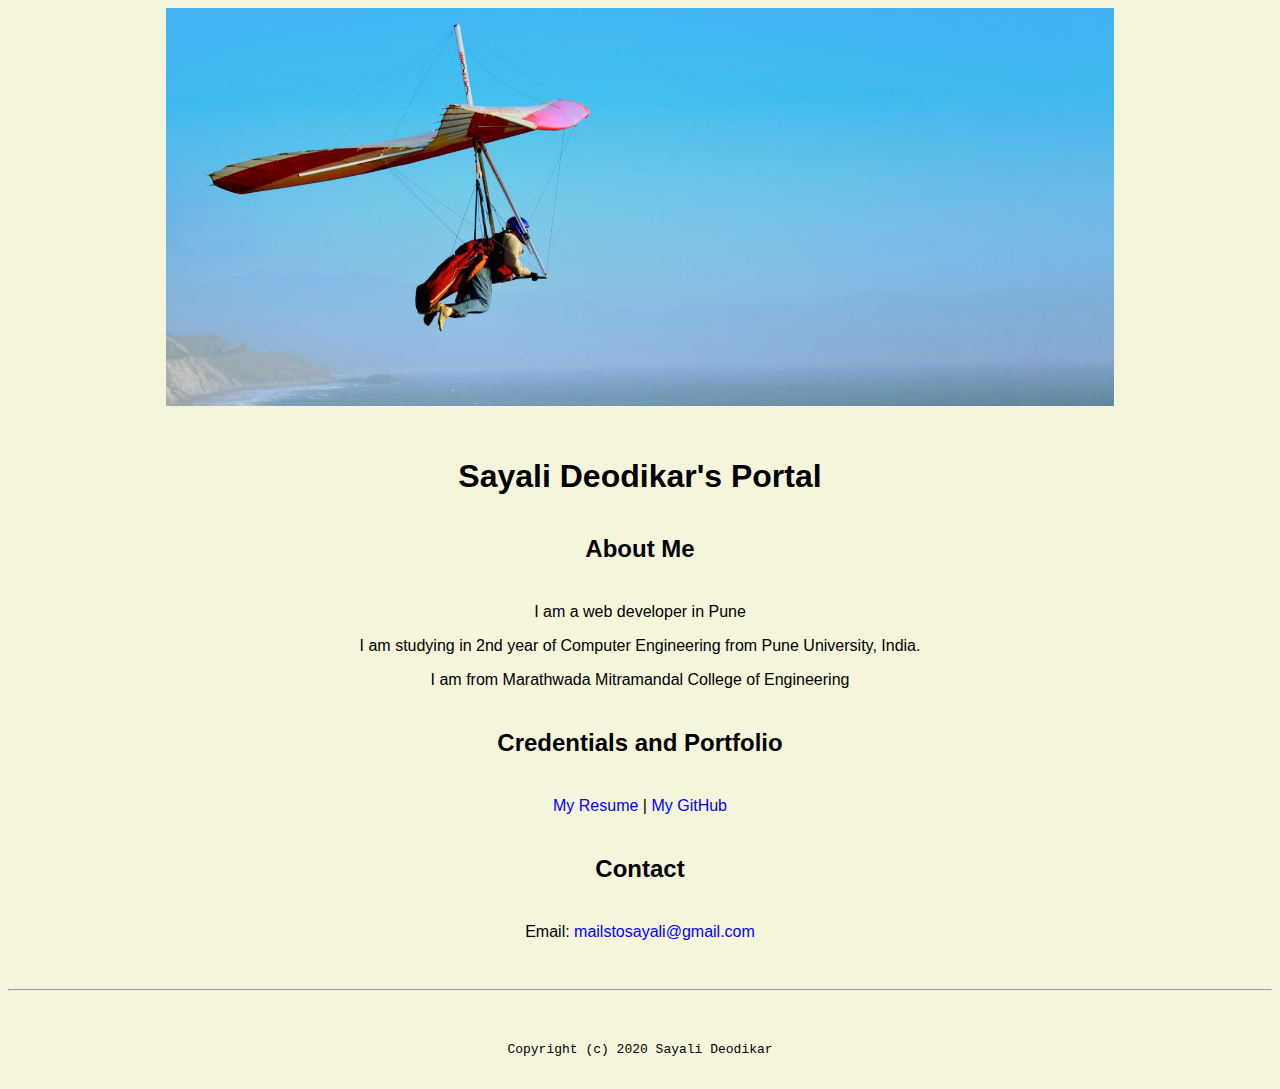
<file: index.html>
<!doctype html>

<!-- this is a comment for human! -->

<html lang="en">

  <header>
  <title> Sayali Deodikar's Portal </title>
  <link rel="stylesheet" href="css/master.css">
  <link rel="FaviconIcon" href="favicon.ico" type="image/x-icon">
  <link rel="shortcut" href="favicon.ico" type="image/x-icon">
  <meta name="viewport" content="width=device-width,initial-scale=1, shrink-to-fit=no">
  <meta name="name" content="Sayali Deodikar's Portal">
  <meta name="robarts" content="noindex , nofollow">
  </header>

  <body>
  <img src="images/banner.jpg" width="75%" alt="banner">
  <h1>Sayali Deodikar's Portal</h1>
  <h2> About Me</h2>
  <p> I am a web developer in Pune </p>
  <p> I am studying in 2nd year of Computer Engineering from Pune University, India. </p>
  <p> I am from Marathwada Mitramandal College of Engineering </p>
  <h2> Credentials and Portfolio </h2>

  <p><a href="resume.html"> My Resume </a> |<a href="https://github.com/sayalideodikar"> My GitHub </a> </p>
  <h2> Contact </h2>

  <p>Email: <a href="mailto:mailstosayali@gmail.com">mailstosayali@gmail.com</a></p>
  </body>

  <footer>
  <hr>
  <code> Copyright (c) 2020 Sayali Deodikar </code>

  </footer>

</html>
</file>
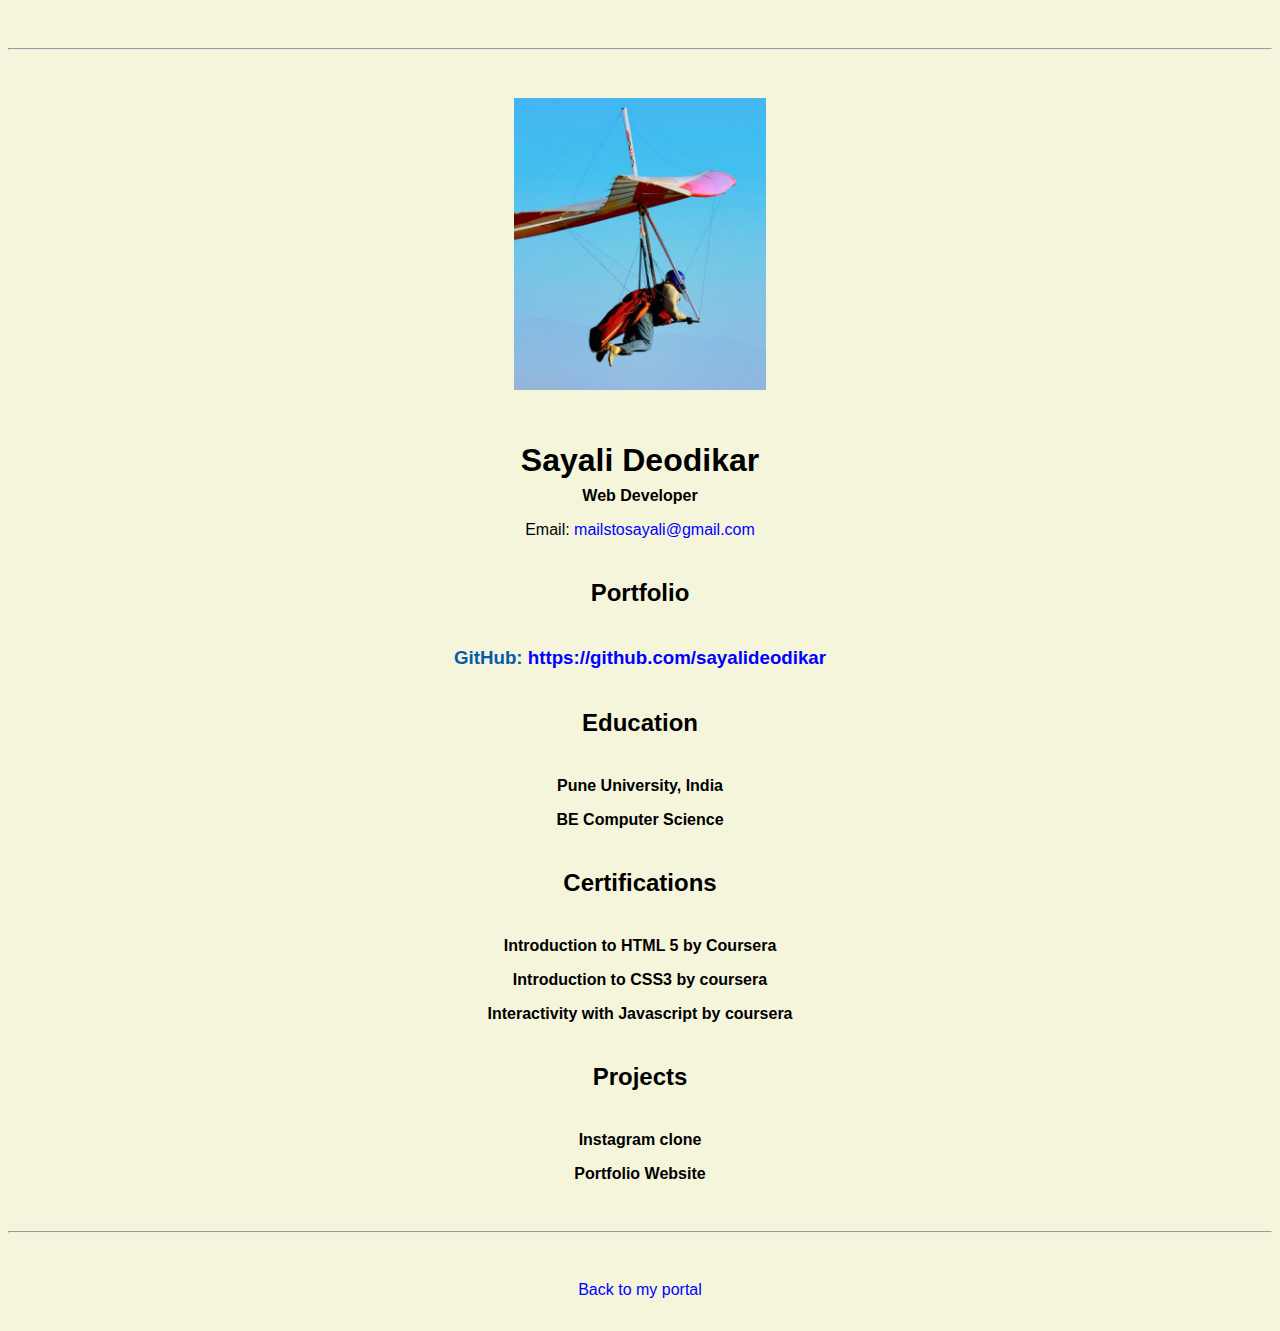
<file: resume.html>
<!doctype html>

<!-- this is a comment for human! -->

<html lang="en">

  <header>
    <title>Sayali Deodikar's Resume</title>
      <link rel="stylesheet" href="css/master.css">
      <link rel="FaviconIcon" href="favicon.ico" type="image/x-icon">
      <link rel="shortcut" href="favicon.ico" type="image/x-icon">
      <meta name="viewport" content="width=device-width,initial-scale=1, shrink-to-fit=no">
      <meta name="name" content="Sayali Deodikar's Portal">
      <meta name="robarts" content="noindex , nofollow">
  </header>

  <body>
    <hr>

    <img src="images/headshot.jpg" alt="Sayali Deodikar's headshot" width="20%">

    <h1>Sayali Deodikar</h1>
    <h4>Web Developer </h4>

    <p>Email: <a href="mailto:mailstosayali@gmail.com" target="_blank">mailstosayali@gmail.com</a></p>
    <!-- don't post physical address, personal phone number or other personal information on the web! -->

    <h2>Portfolio</h2>
      <h3>GitHub: <a href="https://github.com/sayalideodikar" target="_blank">https://github.com/sayalideodikar</a></h3>

    <h2>Education</h2>
    
    <h4>Pune University, India</h4>
    <h4>BE Computer Science </h4>

    <h2> Certifications </h2>

    <h4> Introduction to HTML 5 by Coursera </h4>
    <h4> Introduction to CSS3 by coursera </h4>
    <h4> Interactivity with Javascript by coursera </h4>

    <h2> Projects <h2>
      <h4> Instagram clone </h4>
        <h4> Portfolio Website</h4>
  </body>

  <footer>
  <hr>
  <p><a href="index.html">Back to my portal</a><p>
  </footer>

</html>
</file>
<file: css/master.css>
/* Cascading stylesheet for the website */

/* Text inside these asterisks and slashes are comments for human */

  a {
    color: blue;
    text-decoration: none; /* This means we do not want hyperlinks to be underlined */
  }

  a:hover {
    color:red;
    text-decoration: none; /* This means we do not want hyperlinks to be underlined */
  }

  body {
background-color: beige;
color: black;
font-family: Arial, Helvetica, sans-serif;
text-align:center;
   }

  footer {
    margin-top: 2rem;
    margin-bottom: 2rem;
  }

  h1 {
    margin-bottom: 0.5rem;
    margin-top: 3rem;
   }

  h2 {

     margin-bottom: 2.5rem;
     margin-top: 2.5rem;

   }

  h3 {
    color: #075AAB;
    margin-bottom: 0;
    margin-top: 2rem;
  }

  h4 {
    margin-bottom: 1rem;
    margin-top: 0.5rem;
  }

  h5 {
    margin-top: 0.5rem;
  }

  hr {
    margin-bottom: 3rem;
    margin-top: 3rem;
  }

  /* this controls how the bullet points in the resume page looks */
  ul {
    display: table;
    margin: 0 auto;
    text-align: left;
  }
</file>
